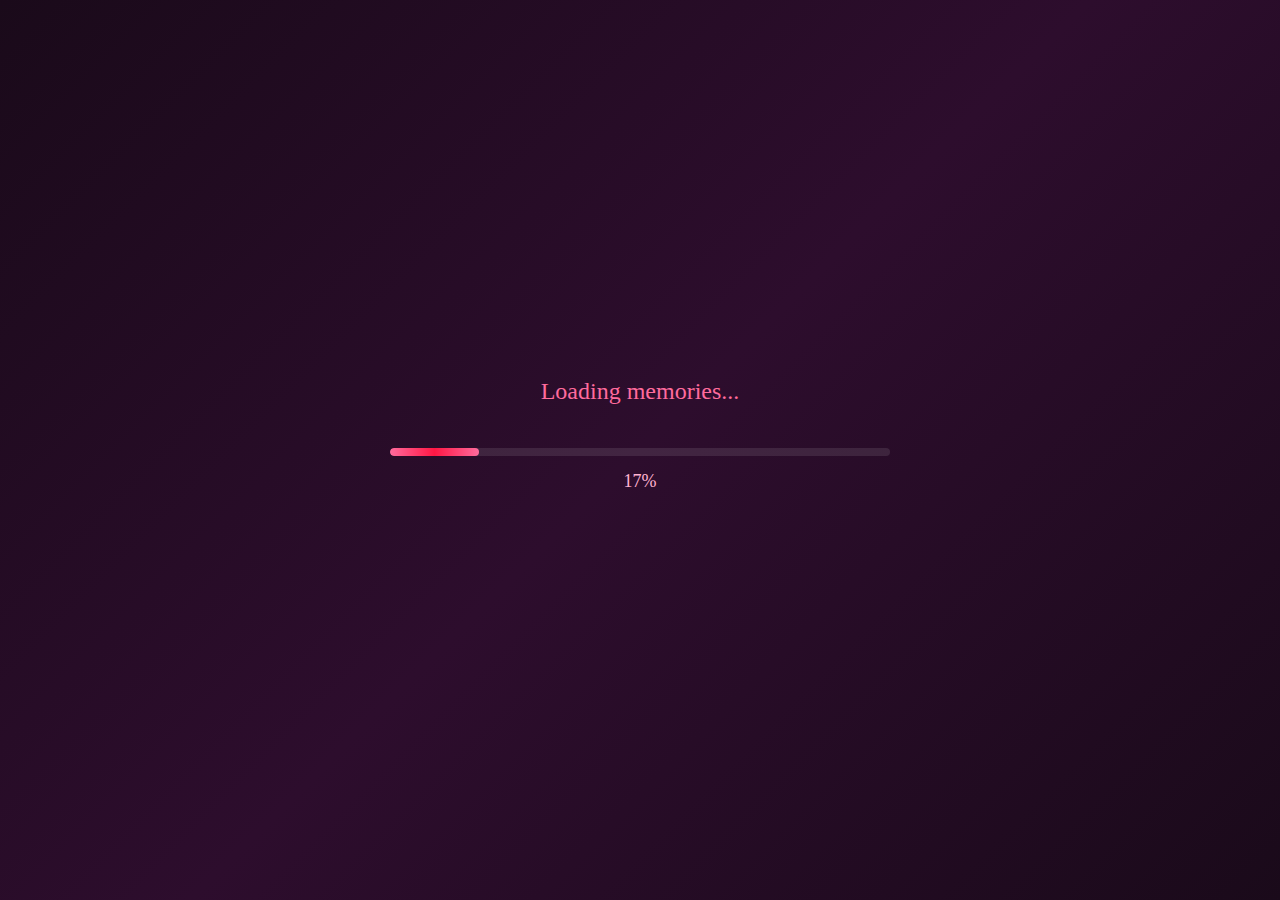
<file: index.html>
<!DOCTYPE html>
<html lang="en">

<head>
    <meta charset="UTF-8">
    <meta name="viewport" content="width=device-width, initial-scale=1.0">
    <title>Happy New Year Madam Ji ❤️</title>
    <link rel="stylesheet" href="css/style.css">
</head>

<body>
    <!-- Section 1: Loading Screen -->
    <section id="loading-screen" class="section active">
        <div class="loading-container">
            <div class="loading-text" id="loading-text">Loading memories...</div>
            <div class="progress-bar-container">
                <div class="progress-bar" id="progress-bar"></div>
            </div>
            <div class="progress-percentage" id="progress-percentage">0%</div>
            <button class="start-button" id="start-button" style="display: none;">Start Journey</button>
        </div>
    </section>

    <!-- Section 2: Heart Interaction Screen -->
    <section id="heart-screen" class="section">
        <div class="heart-container">
            <h2 class="section-title">Click the heart to start the year with me</h2>
            <div class="heart" id="interactive-heart">
                <svg viewBox="0 0 24 24" fill="none" xmlns="http://www.w3.org/2000/svg">
                    <path
                        d="M12 21.35l-1.45-1.32C5.4 15.36 2 12.28 2 8.5 2 5.42 4.42 3 7.5 3c1.74 0 3.41.81 4.5 2.09C13.09 3.81 14.76 3 16.5 3 19.58 3 22 5.42 22 8.5c0 3.78-3.4 6.86-8.55 11.54L12 21.35z"
                        fill="currentColor" />
                </svg>
            </div>
            <button class="next-button" id="next-heart" style="display: none;">Next</button>
        </div>
    </section>

    <!-- Section 3: Mini Love Quiz Screen -->
    <section id="quiz-screen" class="section">
        <div class="quiz-container">
            <h2 class="section-title">A Little Quiz for You</h2>
            <div class="quiz-question">
                <p>Who is the most beautiful person in the world?</p>
            </div>
            <div class="quiz-options">
                <button class="quiz-option" data-answer="wrong">Someone else</button>
                <button class="quiz-option" data-answer="correct">Madam Ji ❤️</button>
                <button class="quiz-option" data-answer="wrong">Not sure</button>
                <button class="quiz-option" data-answer="wrong">Maybe me?</button>
            </div>
            <div class="quiz-feedback" id="quiz-feedback"></div>
            <button class="next-button" id="next-quiz" style="display: none;">Next</button>
        </div>
    </section>

    <!-- Section 5: Letter Screen -->
    <section id="letter-screen" class="section">
        <div class="letter-container">
            <div class="letter-card" id="letter-card">
                <div class="letter-content" id="letter-content"></div>
            </div>
            <button class="next-button" id="next-letter" style="display: none;">One last thing…</button>
        </div>
    </section>

    <!-- Section 6: Fireworks Screen -->
    <section id="fireworks-screen" class="section">
        <div class="fireworks-container">
            <canvas id="fireworks-canvas"></canvas>
            <div class="fireworks-content">
                <button class="fireworks-button" id="fireworks-trigger">Ready for the New Year?</button>
                <h1 class="fireworks-text" id="fireworks-text" style="display: none;">Happy New Year Madam Ji ❤️</h1>
            </div>
            <button class="next-button" id="next-fireworks" style="display: none;">Next</button>
        </div>
    </section>

    <!-- Section 7: Final Screen -->
    <section id="final-screen" class="section">
        <div class="final-container">
            <div class="heart-animation" id="final-heart">
                <svg viewBox="0 0 24 24" fill="none" xmlns="http://www.w3.org/2000/svg">
                    <path
                        d="M12 21.35l-1.45-1.32C5.4 15.36 2 12.28 2 8.5 2 5.42 4.42 3 7.5 3c1.74 0 3.41.81 4.5 2.09C13.09 3.81 14.76 3 16.5 3 19.58 3 22 5.42 22 8.5c0 3.78-3.4 6.86-8.55 11.54L12 21.35z"
                        fill="currentColor" />
                </svg>
            </div>
            <h2 class="final-message">Thank you for being my everything</h2>
            <p class="final-submessage">Here's to another year of love, laughter, and beautiful moments together</p>
            <p class="final-love">I love you, Madam Ji ❤️</p>
        </div>
    </section>

    <script src="js/main.js"></script>
</body>

</html>
</file>
<file: css/style.css>
/* Reset and Base Styles */
* {
    margin: 0;
    padding: 0;
    box-sizing: border-box;
}

body {
    font-family: 'Georgia', 'Times New Roman', serif;
    background: linear-gradient(135deg, #1a0a1a 0%, #2d0d2d 50%, #1a0a1a 100%);
    color: #fff;
    overflow: hidden;
    height: 100vh;
    width: 100vw;
}

/* Section Styles */
.section {
    position: absolute;
    top: 0;
    left: 0;
    width: 100%;
    height: 100%;
    display: flex;
    align-items: center;
    justify-content: center;
    opacity: 0;
    visibility: hidden;
    transition: opacity 0.8s ease, visibility 0.8s ease;
    padding: 20px;
}

.section#timeline-screen {
    padding: 0;
    align-items: stretch;
}

.section.active {
    opacity: 1;
    visibility: visible;
}

/* Loading Screen */
.loading-container {
    text-align: center;
    width: 100%;
    max-width: 500px;
}

.loading-text {
    font-size: 24px;
    color: #ff6b9d;
    margin-bottom: 30px;
    min-height: 40px;
    animation: pulse 2s ease-in-out infinite;
}

@keyframes pulse {
    0%, 100% { opacity: 0.7; }
    50% { opacity: 1; }
}

.progress-bar-container {
    width: 100%;
    height: 8px;
    background: rgba(255, 255, 255, 0.1);
    border-radius: 10px;
    overflow: hidden;
    margin-bottom: 15px;
}

.progress-bar {
    height: 100%;
    background: linear-gradient(90deg, #ff6b9d, #ff1744, #ff6b9d);
    width: 0%;
    border-radius: 10px;
    transition: width 0.3s ease;
    animation: shimmer 2s infinite;
}

@keyframes shimmer {
    0% { background-position: -200% 0; }
    100% { background-position: 200% 0; }
}

.progress-percentage {
    font-size: 18px;
    color: #ffb3d1;
    margin-bottom: 30px;
}

.start-button {
    background: linear-gradient(135deg, #ff6b9d, #ff1744);
    color: white;
    border: none;
    padding: 15px 40px;
    font-size: 18px;
    border-radius: 30px;
    cursor: pointer;
    transition: transform 0.3s ease, box-shadow 0.3s ease;
    font-family: 'Georgia', serif;
}

.start-button:hover {
    transform: scale(1.05);
    box-shadow: 0 10px 30px rgba(255, 107, 157, 0.5);
}

/* Heart Interaction Screen */
.heart-container {
    text-align: center;
    width: 100%;
    max-width: 600px;
}

.section-title {
    font-size: 28px;
    color: #ffb3d1;
    margin-bottom: 50px;
    line-height: 1.5;
}

.heart {
    width: 200px;
    height: 200px;
    margin: 0 auto 40px;
    color: #ff6b9d;
    cursor: pointer;
    transition: transform 0.3s ease;
    filter: drop-shadow(0 0 20px rgba(255, 107, 157, 0.3));
}

.heart svg {
    width: 100%;
    height: 100%;
}

.heart:hover {
    transform: scale(1.1);
}

.heart.clicked {
    animation: heartBeat 0.6s ease;
}

@keyframes heartBeat {
    0%, 100% { transform: scale(1); }
    25% { transform: scale(1.3); }
    50% { transform: scale(1.2); }
    75% { transform: scale(1.25); }
}

.heart.glow {
    filter: drop-shadow(0 0 40px rgba(255, 107, 157, 0.8));
    color: #ff1744;
}

/* Quiz Screen */
.quiz-container {
    text-align: center;
    width: 100%;
    max-width: 600px;
}

.quiz-question {
    font-size: 24px;
    color: #ffb3d1;
    margin-bottom: 40px;
    line-height: 1.6;
}

.quiz-options {
    display: grid;
    grid-template-columns: 1fr 1fr;
    gap: 15px;
    margin-bottom: 30px;
}

.quiz-option {
    background: rgba(255, 107, 157, 0.1);
    border: 2px solid rgba(255, 107, 157, 0.3);
    color: #ffb3d1;
    padding: 20px;
    font-size: 18px;
    border-radius: 15px;
    cursor: pointer;
    transition: all 0.3s ease;
    font-family: 'Georgia', serif;
}

.quiz-option:hover {
    background: rgba(255, 107, 157, 0.2);
    border-color: #ff6b9d;
    transform: translateY(-3px);
}

.quiz-option.correct {
    background: rgba(76, 175, 80, 0.3);
    border-color: #4caf50;
    animation: correctPulse 0.5s ease;
}

.quiz-option.wrong {
    background: rgba(244, 67, 54, 0.3);
    border-color: #f44336;
    animation: shake 0.5s ease;
}

@keyframes correctPulse {
    0%, 100% { transform: scale(1); }
    50% { transform: scale(1.05); }
}

@keyframes shake {
    0%, 100% { transform: translateX(0); }
    25% { transform: translateX(-10px); }
    75% { transform: translateX(10px); }
}

.quiz-feedback {
    font-size: 20px;
    color: #ffb3d1;
    margin-bottom: 30px;
    min-height: 50px;
    display: flex;
    align-items: center;
    justify-content: center;
}

/* Timeline Screen - Interactive Map */
.timeline-container {
    width: 100%;
    height: 100vh;
    position: relative;
    overflow: hidden;
}

#timeline-viewport {
    width: 100%;
    height: 100%;
    overflow: hidden;
    cursor: grab;
    position: absolute;
    top: 0;
    left: 0;
    background: radial-gradient(circle at center, #2d0d2d 0%, #1a0a1a 100%);
}

#timeline-viewport:active {
    cursor: grabbing;
}

#timeline-map-container {
    width: 3000px;
    height: 2000px;
    position: absolute;
    top: 0;
    left: 0;
    transform-origin: 0 0;
}

#timeline-map {
    width: 100%;
    height: 100%;
    background: linear-gradient(135deg, rgba(255, 107, 157, 0.05) 0%, rgba(255, 23, 68, 0.05) 100%);
    background-image: 
        radial-gradient(circle at center, transparent 0%, rgba(255, 107, 157, 0.1) 100%);
    position: relative;
    box-shadow: 0 0 100px rgba(0,0,0,0.5);
}

#timeline-noise-overlay {
    position: absolute;
    top: 0;
    left: 0;
    width: 100%;
    height: 100%;
    pointer-events: none;
    opacity: 0.03;
    z-index: 10;
}

#timeline-lines-svg {
    position: absolute;
    top: 0;
    left: 0;
    width: 100%;
    height: 100%;
    z-index: 1;
}

#timeline-pins-layer {
    position: absolute;
    top: 0;
    left: 0;
    width: 100%;
    height: 100%;
    z-index: 2;
}

/* Timeline Pins */
.timeline-pin {
    position: absolute;
    width: 24px;
    height: 24px;
    margin-left: -12px;
    margin-top: -12px;
    cursor: pointer;
    transition: transform 0.3s cubic-bezier(0.175, 0.885, 0.32, 1.275);
}

.timeline-pin:hover {
    transform: scale(1.3);
}

.timeline-pin-circle {
    width: 100%;
    height: 100%;
    background: #ff6b9d;
    border: 3px solid rgba(255, 255, 255, 0.9);
    border-radius: 50%;
    box-shadow: 0 4px 15px rgba(255, 107, 157, 0.4);
    display: flex;
    align-items: center;
    justify-content: center;
}

.timeline-pin-circle::after {
    content: '';
    width: 6px;
    height: 6px;
    background: white;
    border-radius: 50%;
}

.timeline-pin-label {
    position: absolute;
    top: 100%;
    left: 50%;
    transform: translateX(-50%);
    margin-top: 10px;
    text-align: center;
    pointer-events: none;
    width: 120px;
}

.timeline-pin-date {
    display: block;
    font-size: 0.7rem;
    font-weight: 600;
    color: #ffb3d1;
    text-transform: uppercase;
    letter-spacing: 1px;
}

.timeline-pin-tag {
    display: block;
    font-family: 'Georgia', serif;
    font-size: 1.1rem;
    color: #ffb3d1;
}

/* Timeline Path Animation */
.timeline-path-line {
    fill: none;
    stroke: #ff6b9d;
    stroke-width: 2;
    stroke-linecap: round;
    stroke-linejoin: round;
    opacity: 0.4;
    transition: opacity 0.3s;
}

.timeline-path-line.active {
    opacity: 0.8;
}

/* Timeline Controls */
.timeline-controls {
    position: fixed;
    top: 40px;
    left: 40px;
    z-index: 100;
    pointer-events: none;
}

.timeline-controls h1 {
    font-family: 'Georgia', serif;
    font-size: 2.5rem;
    color: #ffb3d1;
    text-shadow: 0 2px 10px rgba(0,0,0,0.5);
    margin-bottom: 5px;
}

.timeline-controls p {
    font-size: 0.9rem;
    color: rgba(255, 179, 209, 0.7);
    margin-top: 5px;
    letter-spacing: 1px;
}

/* Timeline Modal */
#timeline-modal-overlay {
    position: fixed;
    top: 0;
    left: 0;
    width: 100%;
    height: 100%;
    background: rgba(0,0,0,0.85);
    backdrop-filter: blur(8px);
    display: flex;
    align-items: center;
    justify-content: center;
    z-index: 1000;
    opacity: 1;
    transition: opacity 0.4s ease;
}

.timeline-modal-hidden {
    opacity: 0;
    pointer-events: none;
}

#timeline-memory-card {
    background: rgba(26, 10, 26, 0.95);
    border: 2px solid rgba(255, 107, 157, 0.3);
    width: 90%;
    max-width: 500px;
    border-radius: 20px;
    overflow: hidden;
    position: relative;
    transform: translateY(0);
    transition: transform 0.5s cubic-bezier(0.34, 1.56, 0.64, 1);
    box-shadow: 0 25px 50px -12px rgba(255, 107, 157, 0.3);
}

.timeline-modal-hidden #timeline-memory-card {
    transform: translateY(100px);
}

#timeline-close-modal {
    position: absolute;
    top: 20px;
    right: 20px;
    background: rgba(255, 107, 157, 0.9);
    border: none;
    width: 40px;
    height: 40px;
    border-radius: 50%;
    font-size: 1.5rem;
    cursor: pointer;
    z-index: 2;
    color: white;
    box-shadow: 0 4px 10px rgba(0,0,0,0.3);
    transition: background 0.3s ease;
}

#timeline-close-modal:hover {
    background: rgba(255, 107, 157, 1);
}

.timeline-image-container {
    width: 100%;
    height: 200px;
    overflow: hidden;
    background: rgba(255, 107, 157, 0.1);
    display: flex;
    align-items: center;
    justify-content: center;
}

.timeline-icon-large {
    font-size: 80px;
}

.timeline-content {
    padding: 30px;
}

.timeline-content h2 {
    font-family: 'Georgia', serif;
    font-size: 2.2rem;
    color: #ffb3d1;
    margin-bottom: 5px;
}

.timeline-date-label {
    font-size: 0.8rem;
    color: #ff6b9d;
    margin-bottom: 20px;
    text-transform: uppercase;
    letter-spacing: 2px;
}

.timeline-content p {
    line-height: 1.6;
    color: #ffb3d1;
}

.timeline-container .next-button {
    position: fixed;
    bottom: 30px;
    right: 30px;
    z-index: 100;
}

/* Letter Screen */
.letter-container {
    width: 100%;
    max-width: 700px;
    text-align: center;
}

.letter-card {
    background: rgba(255, 255, 255, 0.05);
    border: 2px solid rgba(255, 107, 157, 0.3);
    border-radius: 20px;
    padding: 40px;
    margin-bottom: 30px;
    min-height: 400px;
    display: flex;
    align-items: center;
    justify-content: center;
    box-shadow: 0 10px 40px rgba(0, 0, 0, 0.3);
}

.letter-content {
    font-size: 20px;
    color: #ffb3d1;
    line-height: 1.8;
    text-align: left;
}

.letter-content .typing-cursor {
    display: inline-block;
    width: 2px;
    height: 24px;
    background: #ff6b9d;
    margin-left: 3px;
    animation: blink 1s infinite;
}

@keyframes blink {
    0%, 50% { opacity: 1; }
    51%, 100% { opacity: 0; }
}

@keyframes fadeIn {
    from { opacity: 0; transform: translateY(10px); }
    to { opacity: 1; transform: translateY(0); }
}

/* Fireworks Screen */
.fireworks-container {
    width: 100%;
    height: 100%;
    position: relative;
    display: flex;
    flex-direction: column;
    align-items: center;
    justify-content: center;
}

#fireworks-canvas {
    position: absolute;
    top: 0;
    left: 0;
    width: 100%;
    height: 100%;
    pointer-events: none;
}

.fireworks-content {
    position: relative;
    z-index: 1;
    text-align: center;
}

.fireworks-button {
    background: linear-gradient(135deg, #ff6b9d, #ff1744);
    color: white;
    border: none;
    padding: 20px 50px;
    font-size: 22px;
    border-radius: 35px;
    cursor: pointer;
    transition: transform 0.3s ease, box-shadow 0.3s ease;
    font-family: 'Georgia', serif;
    box-shadow: 0 10px 30px rgba(255, 107, 157, 0.4);
}

.fireworks-button:hover {
    transform: scale(1.05);
    box-shadow: 0 15px 40px rgba(255, 107, 157, 0.6);
}

.fireworks-text {
    font-size: 36px;
    color: #ffb3d1;
    margin-top: 40px;
    text-shadow: 0 0 20px rgba(255, 107, 157, 0.5);
    animation: textGlow 2s ease-in-out infinite;
}

@keyframes textGlow {
    0%, 100% { text-shadow: 0 0 20px rgba(255, 107, 157, 0.5); }
    50% { text-shadow: 0 0 40px rgba(255, 107, 157, 0.8), 0 0 60px rgba(255, 107, 157, 0.6); }
}

/* Final Screen */
.final-container {
    text-align: center;
    width: 100%;
    max-width: 700px;
}

.heart-animation {
    width: 150px;
    height: 150px;
    margin: 0 auto 40px;
    color: #ff6b9d;
    animation: floatHeart 3s ease-in-out infinite;
}

@keyframes floatHeart {
    0%, 100% { transform: translateY(0) scale(1); }
    50% { transform: translateY(-20px) scale(1.1); }
}

.heart-animation svg {
    width: 100%;
    height: 100%;
    filter: drop-shadow(0 0 30px rgba(255, 107, 157, 0.6));
}

.final-message {
    font-size: 32px;
    color: #ffb3d1;
    margin-bottom: 20px;
    line-height: 1.5;
}

.final-submessage {
    font-size: 20px;
    color: #ffb3d1;
    margin-bottom: 30px;
    line-height: 1.6;
    opacity: 0.9;
}

.final-love {
    font-size: 24px;
    color: #ff6b9d;
    font-weight: bold;
    animation: pulse 2s ease-in-out infinite;
}

/* Next Button */
.next-button {
    background: linear-gradient(135deg, #ff6b9d, #ff1744);
    color: white;
    border: none;
    padding: 15px 40px;
    font-size: 18px;
    border-radius: 30px;
    cursor: pointer;
    transition: transform 0.3s ease, box-shadow 0.3s ease;
    font-family: 'Georgia', serif;
    margin-top: 20px;
}

.next-button:hover {
    transform: scale(1.05);
    box-shadow: 0 10px 30px rgba(255, 107, 157, 0.5);
}

/* Mobile Responsive */
@media (max-width: 768px) {
    .section-title {
        font-size: 22px;
    }

    .heart {
        width: 150px;
        height: 150px;
    }

    .quiz-options {
        grid-template-columns: 1fr;
    }

    .quiz-option {
        padding: 15px;
        font-size: 16px;
    }

    .timeline-controls h1 {
        font-size: 1.8rem;
    }

    .timeline-controls {
        top: 20px;
        left: 20px;
    }

    .timeline-controls p {
        font-size: 0.8rem;
    }

    #timeline-memory-card {
        max-width: 90%;
    }

    .timeline-icon-large {
        font-size: 60px;
    }

    .timeline-content h2 {
        font-size: 1.8rem;
    }

    .timeline-container .next-button {
        bottom: 20px;
        right: 20px;
        padding: 12px 30px;
        font-size: 16px;
    }

    .letter-card {
        padding: 25px;
        min-height: 300px;
    }

    .letter-content {
        font-size: 18px;
    }

    .fireworks-text {
        font-size: 28px;
    }

    .final-message {
        font-size: 24px;
    }

    .final-submessage {
        font-size: 18px;
    }

    .final-love {
        font-size: 20px;
    }
}

@media (max-width: 480px) {
    .section-title {
        font-size: 18px;
        margin-bottom: 30px;
    }

    .heart {
        width: 120px;
        height: 120px;
    }

    .timeline-controls h1 {
        font-size: 1.5rem;
    }

    .timeline-controls p {
        font-size: 0.7rem;
    }

    .timeline-icon-large {
        font-size: 50px;
    }

    .timeline-content h2 {
        font-size: 1.5rem;
    }

    .letter-card {
        padding: 20px;
    }

    .letter-content {
        font-size: 16px;
    }
}
</file>
